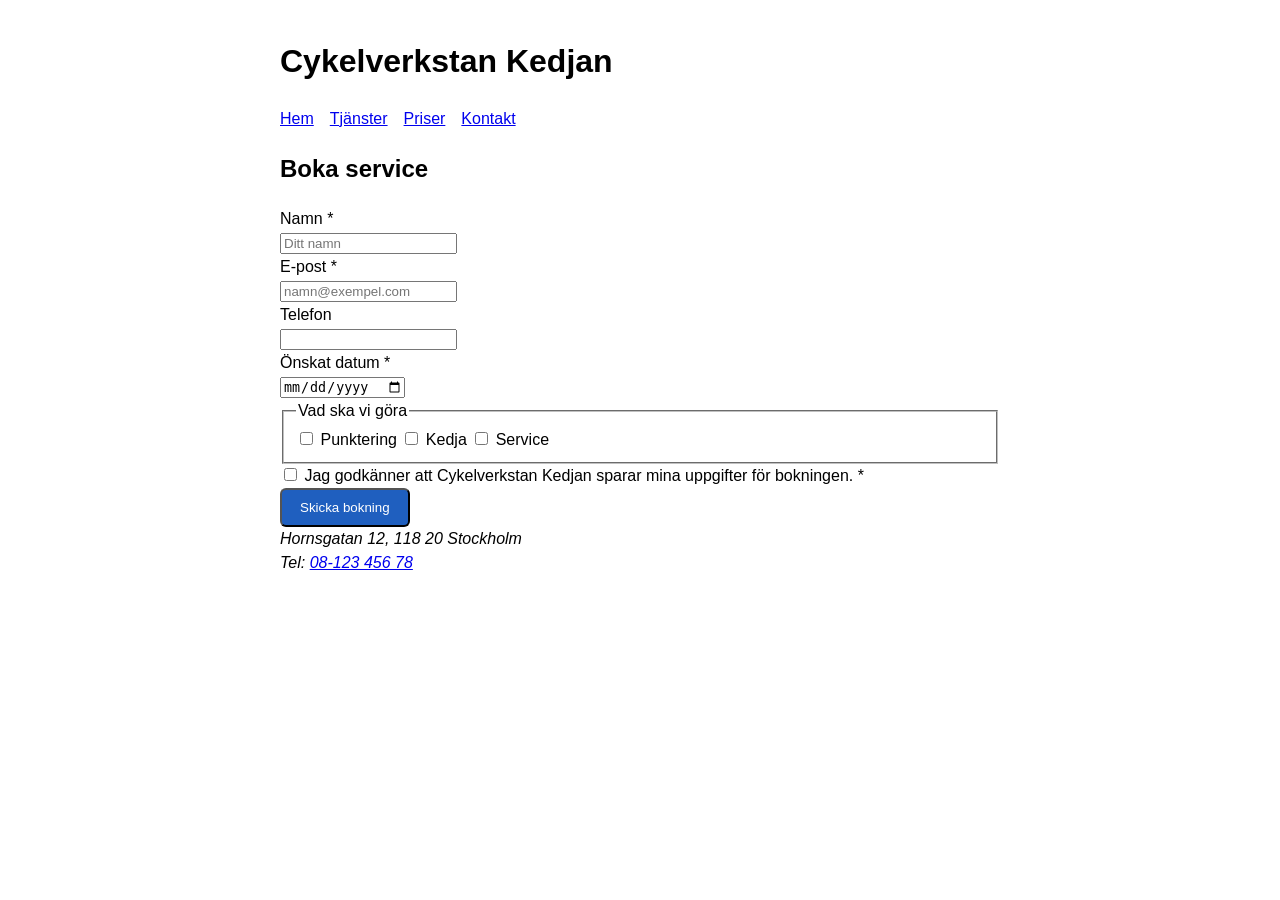
<file: kontakt.html>
<!DOCTYPE html>
<html lang="sv">
<head>
  <meta charset="UTF-8">
  <meta name="viewport" content="width=device-width, initial-scale=1.0">
  <title>Kontakt – Cykelverkstan Kedjan</title>
  <link rel="stylesheet" href="css/style.css">
</head>
<body>
  <header>
    <h1>Cykelverkstan Kedjan</h1>
    <nav>
      <ul class="meny">
        <li><a href="index.html">Hem</a></li>
        <li><a href="tjanster.html">Tjänster</a></li>
        <li><a href="priser.html">Priser</a></li>
        <li><a href="kontakt.html">Kontakt</a></li>
      </ul>
    </nav>
  </header>

  <main>
    <h2>Boka service</h2>
    <form action="#" method="post">
      <div class="falt">
        <label for="namn">Namn *</label><br>
        <input type="text" id="namn" name="namn" autocomplete="name" placeholder="Ditt namn" required>
      </div>

      <div class="falt">
        <label for="epost">E-post *</label><br>
        <input type="email" id="epost" name="epost" autocomplete="email" placeholder="namn@exempel.com" required>
      </div>

      <div class="falt">
        <label for="telefon">Telefon</label><br>
        <input type="tel" id="telefon" name="telefon" autocomplete="tel">
      </div>

      <div class="falt">
        <label for="datum">Önskat datum *</label><br>
        <input type="date" id="datum" name="datum" required>
      </div>

      <fieldset>
        <legend>Vad ska vi göra</legend>

        <input type="checkbox" id="punk" name="jobb" value="punktering">
        <label for="punk">Punktering</label>

        <input type="checkbox" id="kedja" name="jobb" value="kedja">
        <label for="kedja">Kedja</label>

        <input type="checkbox" id="service" name="jobb" value="service">
        <label for="service">Service</label>
      </fieldset>

      <input type="checkbox" id="samtycke" name="samtycke" value="samtycke" required>
      <label for="samtycke">Jag godkänner att Cykelverkstan Kedjan sparar mina uppgifter för bokningen. *</label><br>

      <button type="submit" class="knapp">Skicka bokning</button>
      </form>
  </main>

  <footer>
    <address>
      Hornsgatan 12, 118 20 Stockholm<br>
      Tel: <a href="tel:+46812345678">08-123 456 78</a>
    </address>
  </footer>
</body>
</html>
</file>
<file: css/style.css>
body {
  font-family: Arial, sans-serif;
  max-width: 720px;
  margin: 0 auto;
  padding: 16px;
  line-height: 1.5;
}

.meny {
  list-style: none;
  display: flex;
  gap: 16px;
  padding: 0;
}

.knapp {
  display: inline-block;
  background-color: #1f5fbf;
  color: #ffffff;
  padding: 10px 18px;
  text-decoration: none;
  border-radius: 6px;
}

.pris {
  color: #bbbbbb;
  font-weight: bold;
}

table {
  border-collapse: collapse;
}

td {
  border: 1px solid #ccc;
  padding: 6px 12px;
}
</file>
